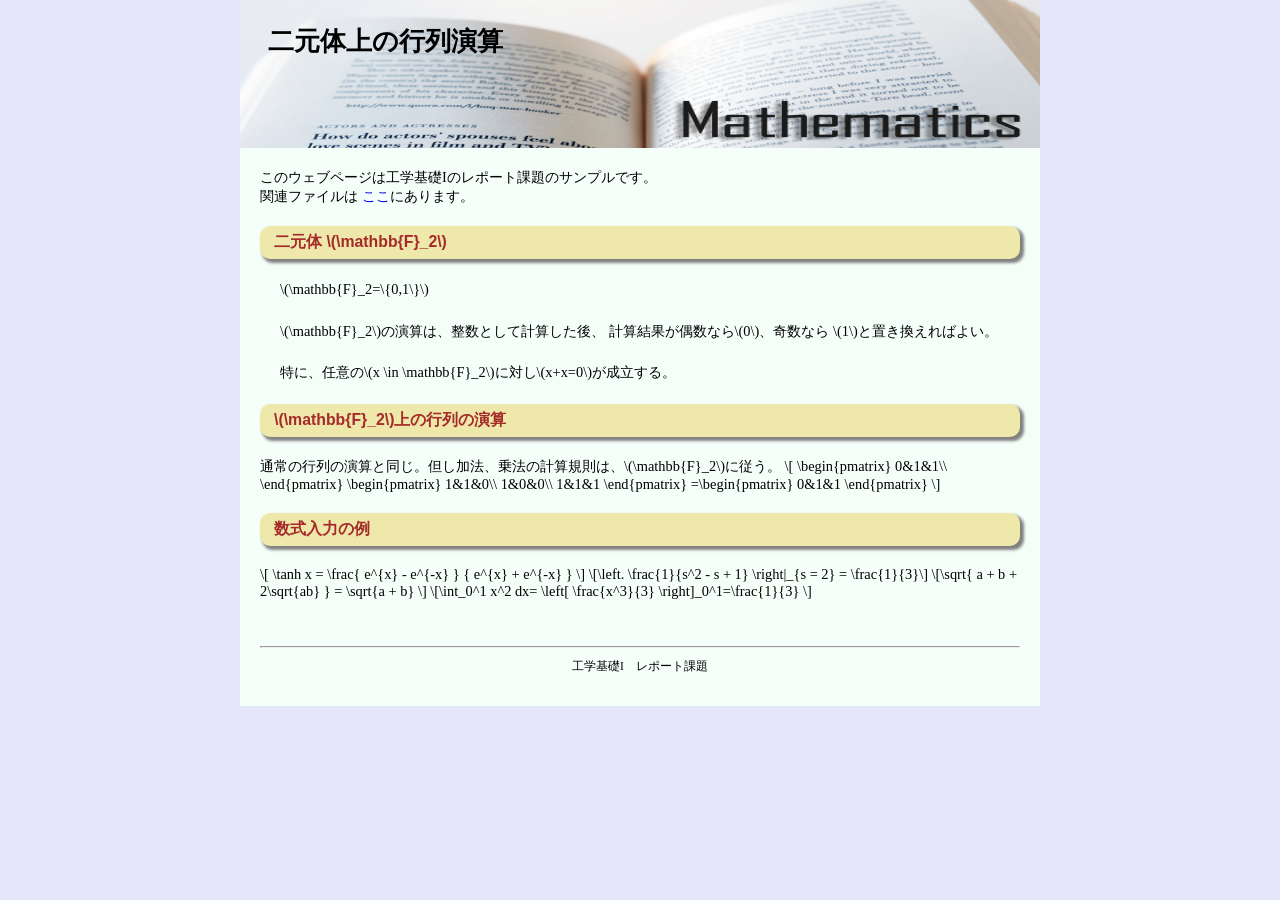
<file: index.html>
<!DOCTYPE html>
<html lang="ja">
<head>
	<meta charset="UTF-8">
	<title>二元体上の行列演算</title>
	<link rel="stylesheet" href="Mystyle.css" type="text/css">
	<script type="text/javascript"
  src="http://cdn.mathjax.org/mathjax/latest/MathJax.js?config=TeX-AMS_HTML">
  </script>
	<!-- href=Hyper Text Reference -->
</head>
<body>
<!-- コンテナ -->
<div id="container">
	<!-- ヘッダー -->
	<header>
		<h1>二元体上の行列演算</h1>
	</header>
	<!-- コンテンツ -->
	<section>
		このウェブページは工学基礎Iのレポート課題のサンプルです。<br>
		関連ファイルは<a href="http://github.com/ShirakijiM/Sample/">
		ここ</a>にあります。
		<h2>二元体	\(\mathbb{F}_2\)</h2>
		<p>\(\mathbb{F}_2=\{0,1\}\)</p>
		<p>\(\mathbb{F}_2\)の演算は、整数として計算した後、
		計算結果が偶数なら\(0\)、奇数なら
		\(1\)と置き換えればよい。</p>
		<p>特に、任意の\(x \in \mathbb{F}_2\)に対し\(x+x=0\)が成立する。</p>

		<h2>\(\mathbb{F}_2\)上の行列の演算</h2>
		通常の行列の演算と同じ。但し加法、乗法の計算規則は、\(\mathbb{F}_2\)に従う。
		\[
		\begin{pmatrix}
		0&1&1\\
		\end{pmatrix}
		\begin{pmatrix}
		1&1&0\\
		1&0&0\\
		1&1&1
		\end{pmatrix}
		=\begin{pmatrix}
		0&1&1
		\end{pmatrix}
		\]
		<h2>数式入力の例</h2>

			\[ \tanh x = \frac{ e^{x} - e^{-x} } { e^{x} + e^{-x} } \]
			\[\left. \frac{1}{s^2 - s + 1} \right|_{s = 2} = \frac{1}{3}\]
			\[\sqrt{ a + b + 2\sqrt{ab} } = \sqrt{a + b} \]
			\[\int_0^1 x^2 dx= \left[  \frac{x^3}{3}  \right]_0^1=\frac{1}{3} \]


	</section>
	<!-- フッタ -->
	<footer>
		<hr>
		<p>工学基礎I　レポート課題</p>
	</footer>
</div>
</body>
</html>
</file>
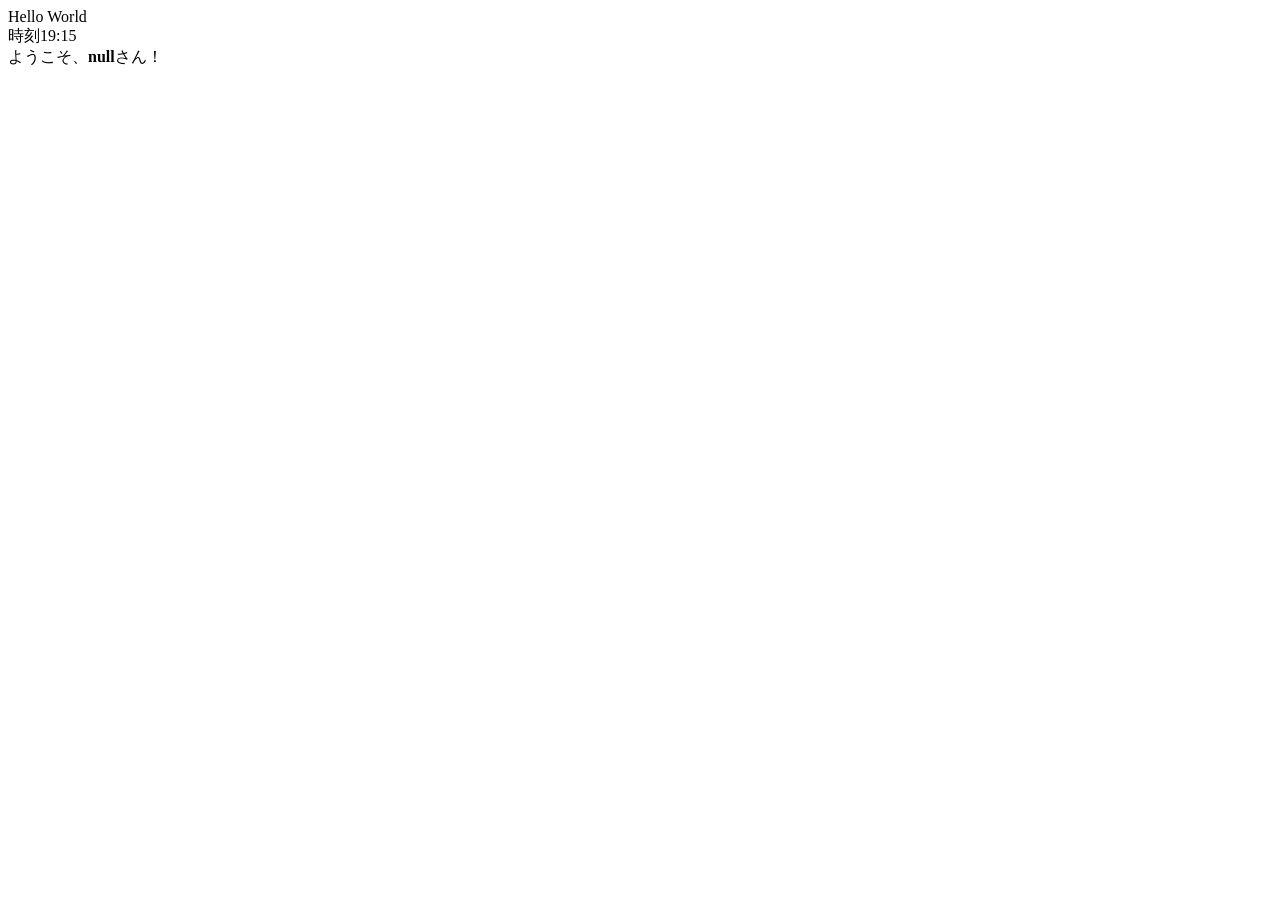
<file: sample.html>
<!DOCTYPE html>
<html lang="ja">
<head>
    <meta charset="UTF-8">
    <title>課題</title>
</head>

<body>
    <script type="text/javascript">
        //文字列の表示
        document.write("Hello World <br>");

        //時間の表示
        var jikan=new Date();
        var hour=jikan.getHours();
        var minute=jikan.getMinutes();
　　　　　// <br> は、改行(break)を表している。
        document.write("時刻"+hour+":"+minute+"<br>");

        var str,num;  //入力文字を入れる変数
        str = prompt("繰り返し回数を入れてください","");
        num = parseInt(str);

        //for 文はC#と同じにかける。
        var i;
        for(i=1;i<=num;i++){
          document.write(i+"回目の繰り返しです！<br>");
        }

        //確認ボックスの表示
        var flg;
        flg = confirm("背景の色を紫にしてもいいですか")
        if (flg == true) document.bgColor = "lavender"; //真なら背景色変更

        //インプットボックスの表示
        //インプットボックスの表示＆入力文字をstrに代入
        str = prompt("お名前を教えて下さい。","");
        //strが空の場合の処理
        if (str == "") str = "名無しの権兵衛";
        //名前を表示する
        document.write("ようこそ、<b>" + str + "</b>さん！");
    </script>
</body>
</html>
</file>
<file: Mystyle.css>
/* CSS ファイルではWebページのスタイルを設定します */
/* 共通設定 */
body {
	margin: 0;
	background-color: lavender;
	/* 色の名前は例えば　http://www.tagindex.com/color/color_name.html で調べることができる */
	font-size: 0.9em;
}
/* a要素（リンクの目印となるanchor）の設定　*/
/* この↓行を書かないと、リンクに下線が引かれる */
a { text-decoration:none; }

/* a要素にマウスポインタがのった時の処理 */
a:hover { color: red; }

h1,h2,nav,nav a { color: white; }

/* コンテナ */
div#container {
	width: 800px;
	margin: auto;
	padding: 0;
	background-color: mintcream;
}

/* ヘッダー */
header h1 {
	font-size: 1.8em;
	font-family: serif;
	margin: 0px;
	padding: 24px 28px;
	height:  100px;
	color: black;
	background-color: #071b7e;
	background-image: url(./images/mathheader.jpg);
	background-repeat: round;
	/* round:大き調整あり、repeat:繰り返し表示、no-repeat：繰り返し表示なし */
}


/* コンテンツ */
section {
	padding: 20px;  /* ボーダーと内容領域の間の空間領域　*/
}

section h2 {
	font-size: 1.1em;
	font-family: sans-serif;
	padding: 6px 14px;
	margin: 20px 0px;
	color: brown;
	background-color: palegoldenrod;
	border-radius: 10px;
	box-shadow: 3px 3px 3px 1px gray;
}
section p {
	margin: 20px;
	line-height: 1.5;
}
section img {
	display: block;
	margin: auto;
}
ol,ul {
	margin-left: 24px;
	padding-left: 20px;
	line-height: 2;
}
ol {
	list-style-type: katakana-iroha;
}
/* フッター */
footer {
	padding: 20px;
	font-size: 0.8em;
	text-align: center;
}
</file>
